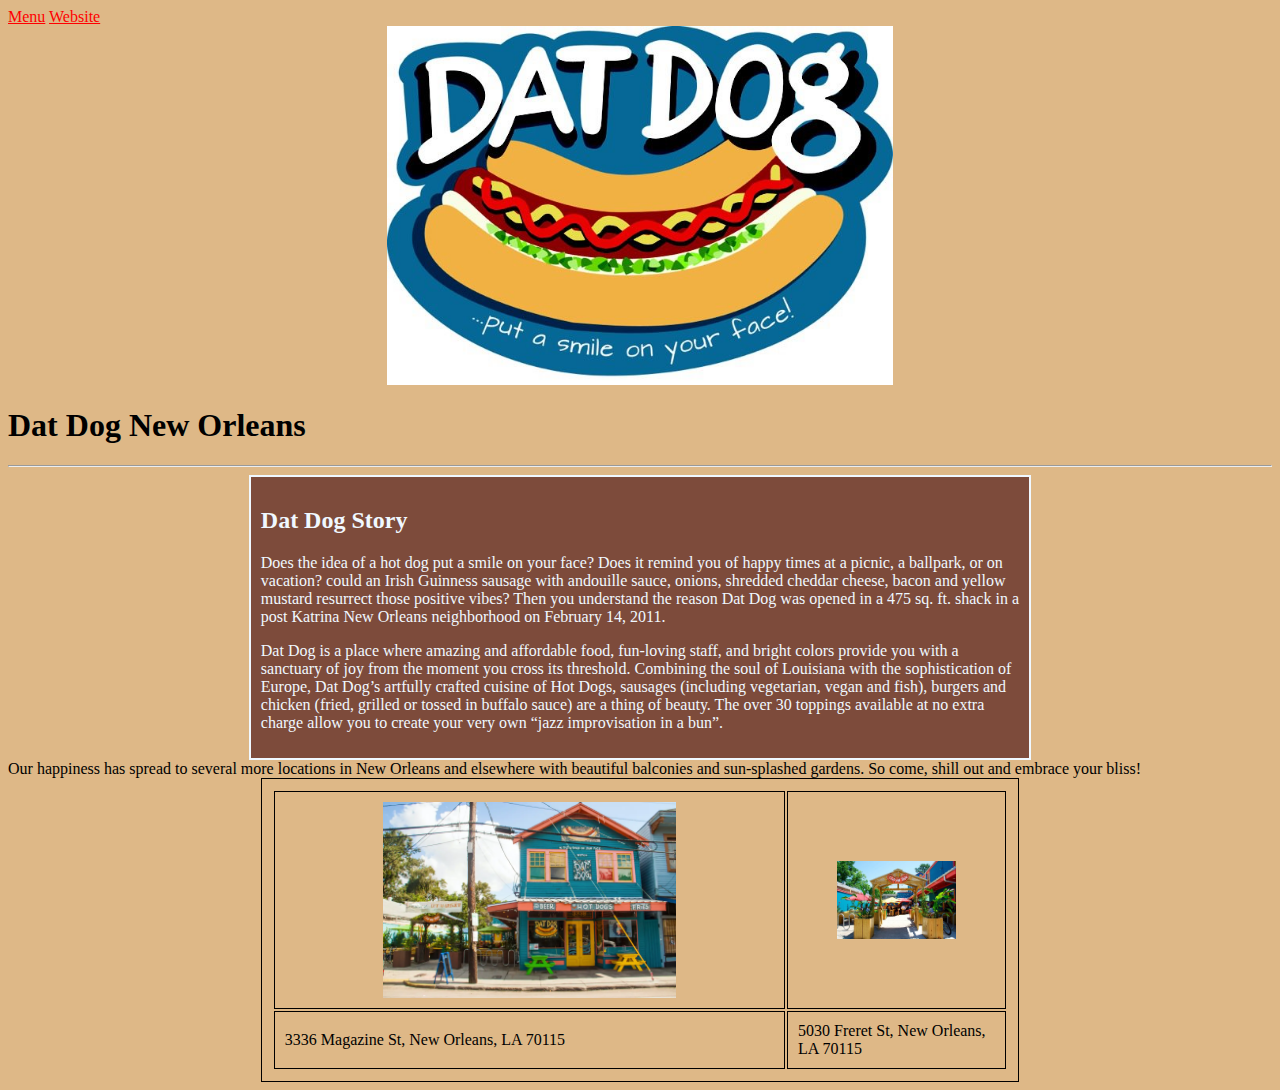
<file: datDog/index.html>
<!DOCTYPE HTML>
<html>
    <head>
        <title>Dat Dog New Orleans</title>
        <link rel="stylesheet" href="datDog.css"
    </head>
    <body>
        <nav>
            <a href="https://www.datdog.com">Menu</a>
            <a href="https://www.datdog.com/menu">Website</a>
        </nav>
        <main> 
            <img src="images/Copy of dat-dog-logo.jpg">
            
        <h1 id="datTitle"> Dat Dog New Orleans</h1> 
        <hr>
        <div id="mainContent">
            <h2> Dat Dog Story</h2>
        <p> 
            Does the idea of a hot dog put a smile on your face? Does it remind you of happy times at a
picnic, a ballpark, or on vacation? could an Irish Guinness sausage with andouille sauce,
onions, shredded cheddar cheese, bacon and yellow mustard resurrect those positive vibes?
Then you understand the reason Dat Dog was opened in a 475 sq. ft. shack in a post Katrina
New Orleans neighborhood on February 14, 2011.
        </p>
        <p>
            Dat Dog is a place where amazing and affordable food, fun-loving staff, and bright colors
provide you with a sanctuary of joy from the moment you cross its threshold. Combining the soul
of Louisiana with the sophistication of Europe, Dat Dog’s artfully crafted cuisine of Hot Dogs,
sausages (including vegetarian, vegan and fish), burgers and chicken (fried, grilled or tossed in
buffalo sauce) are a thing of beauty. The over 30 toppings available at no extra charge allow
you to create your very own “jazz improvisation in a bun”.
        </p>
        </div>

        <col>
            <table class="center"
                <th colspan="2">
                    Our happiness has spread to several more locations in New Orleans and elsewhere with
                    beautiful balconies and sun-splashed gardens. So come, shill out and embrace your bliss!
                </th>
                <tr>
                    <td>
                        <img src="images/DatDog 1.webp" width="350" class="center">
                    </td>
                    <td>
                            <img src="images/magazine-st-courtyard.jpg" width="700" class="center">
                        
                    </td>
                    <tr>
                        <td>
                        3336 Magazine St, New Orleans, LA 70115
                        </td>

                        <td>
                        5030 Freret St, New Orleans, LA 70115
                        </td>
                    </tr>
                </tr>
            </table>
        </col>
        </main>
    </body>
</html>
</file>
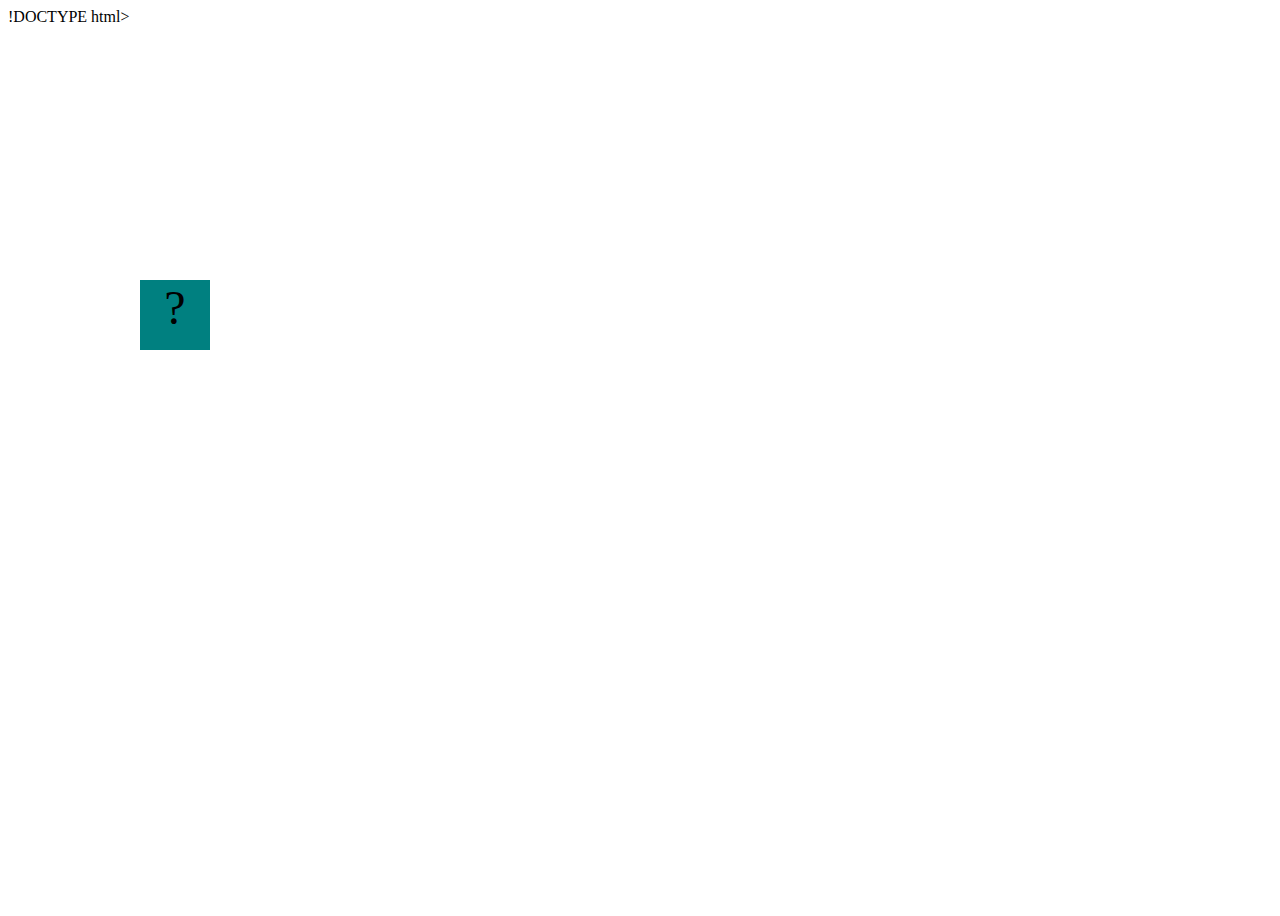
<file: projects/bouncing-box/index.html>
!DOCTYPE html>
<html>
<head>
	<meta charset="utf-8">
	<title>Bouncing Box</title>
	<script src="jquery.min.js"></script>
	<style>
		.box {
			width: 70px;
			height: 70px;
			background-color: teal;
			font-size: 300%;
			text-align: center;
			display: block;
			position: absolute;
			top: 100px;
			left: 0px;  /* <--- Change me! */
		}
		.board{
			height: 100vh;
		}
	</style>
	<!-- 	<script src="//cdnjs.cloudflare.com/ajax/libs/jquery/2.1.1/jquery.min.js"></script> -->

</head>
<body class="board">
	<!-- HTML for the box -->
	<div class="box">?</div>

	<script>
		(function(){
			'use strict'
			/* global jQuery */

			//////////////////////////////////////////////////////////////////
			/////////////////// SETUP DO NOT DELETE //////////////////////////
			//////////////////////////////////////////////////////////////////
			
			var box = jQuery('.box');	// reference to the HTML .box element
			var board = jQuery('.board');	// reference to the HTML .board element
			var boardWidth = board.width();	// the maximum X-Coordinate of the screen
			var boardHeight = jQuery(window). height();
			// Every 50 milliseconds, call the update Function (see below)
			setInterval(update, 50);
			
			// Every time the box is clicked, call the handleBoxClick Function (see below)
			box.on('click', handleBoxClick);

			// moves the Box to a new position on the screen along the X-Axis
			function moveBoxTo(newPositionX , newPositionY) {
				box.css("left", newPositionX);
				box.css("top", newPositionY);

			}		 

			  

			// changes the text displayed on the Box
			function changeBoxText(newText) {
				box.text(newText);
			}

			//////////////////////////////////////////////////////////////////
			/////////////////// YOUR CODE BELOW HERE /////////////////////////
			//////////////////////////////////////////////////////////////////
			
			// TODO 2 - Variable declarations 
			var positionX = 0;
			var speed = 10;
			var points = 0;
			var positionY = 70;
			var speedY = 15;
			var randNum = Math.random()*100;
			
		
			
			
			/* 
			This Function will be called 20 times/second. Each time it is called,
			it should move the Box to a new location. If the box drifts off the screen
			turn it around! 
			*/
			function update() {
				positionX = positionX + speed;
				positionY = positionY + speedY;
				 moveBoxTo(positionX, positionY);
					if(positionX >= boardWidth){
						speed = speed * -1;
					}
					if (positionX < 0){
						speed = speed *-1;
					}

					if(positionY >= boardHeight) {
						speedY = speedY * -1;
					}
					if (positionY < 0) {
						speedY = -speedY;
					}

			};

			/* 
			This Function will be called each time the box is clicked. Each time it is called,
			it should increase the points total, increase the speed, and move the box to
			the left side of the screen.
			*/
			function handleBoxClick() {

				positionX = 0;

				positionY = 0;

				points = points+1;

				changeBoxText(points);


			};
		})();
	</script>
</body>
</html>
</file>
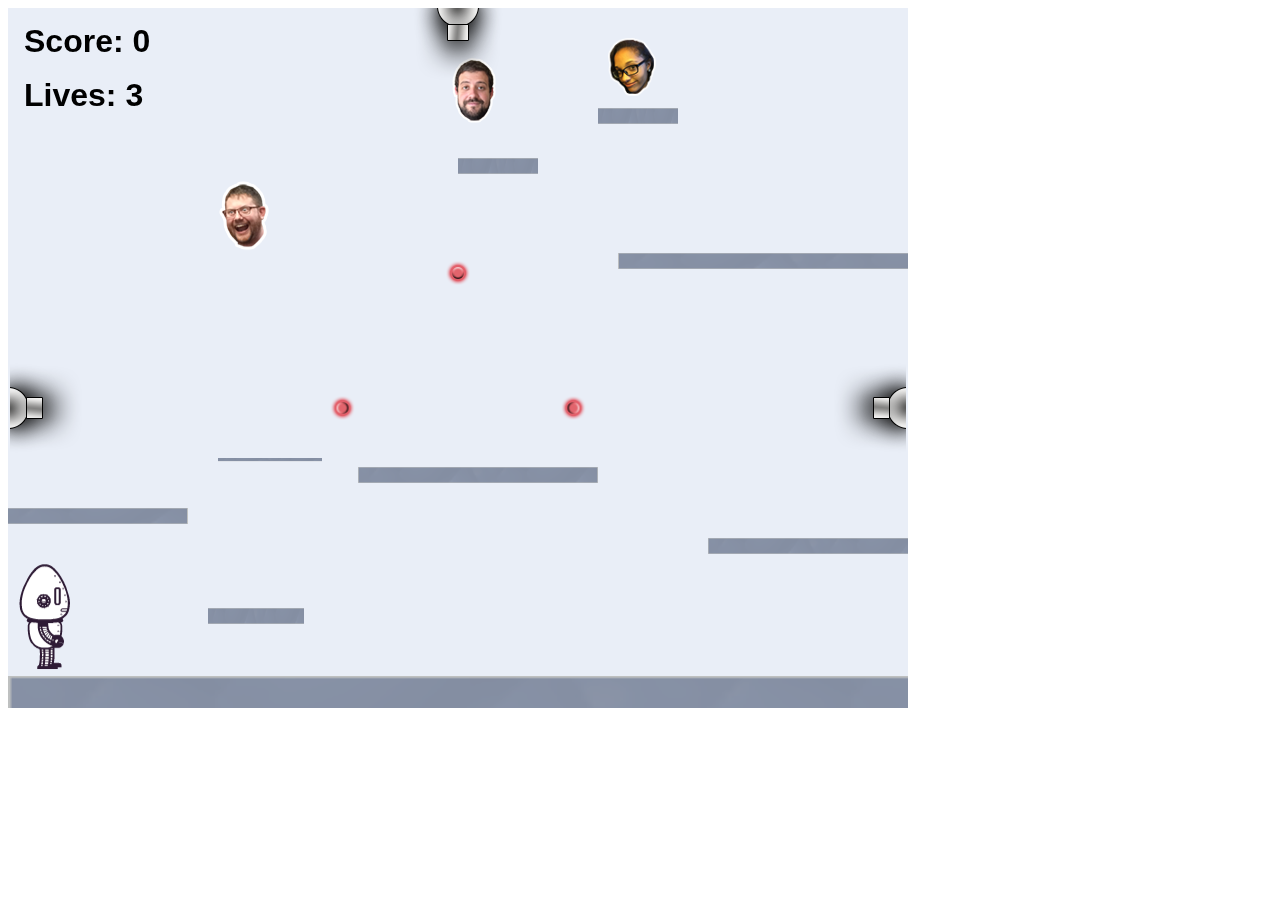
<file: projects/platformer/index.html>
<!DOCTYPE html>
<html>
    <head>
        <title>Platformer</title>
        <script src="lib/jquery.min.js"></script>
        <script src="lib/phaser.min.js"></script>
        <script src="js/factory/game.js"></script>
        <script src="js/factory/preload.js"></script>
        <script src="js/factory/platform.js"></script>
        <script src="js/factory/collectable.js"></script>
        <script src="js/factory/cannon.js"></script>
        <script src="js/factory/player.js"></script>
        <script src="js/controller/player-manager.js"></script>
        <script src="js/init/platform.js"></script>
        <script src="js/init/collectable.js"></script>
        <script src="js/init/cannon.js"></script>
        <script src="js/init/player.js"></script>
    </head>
    <body>
        <script src="js/index.js"></script>
    </body>
</html>
</file>
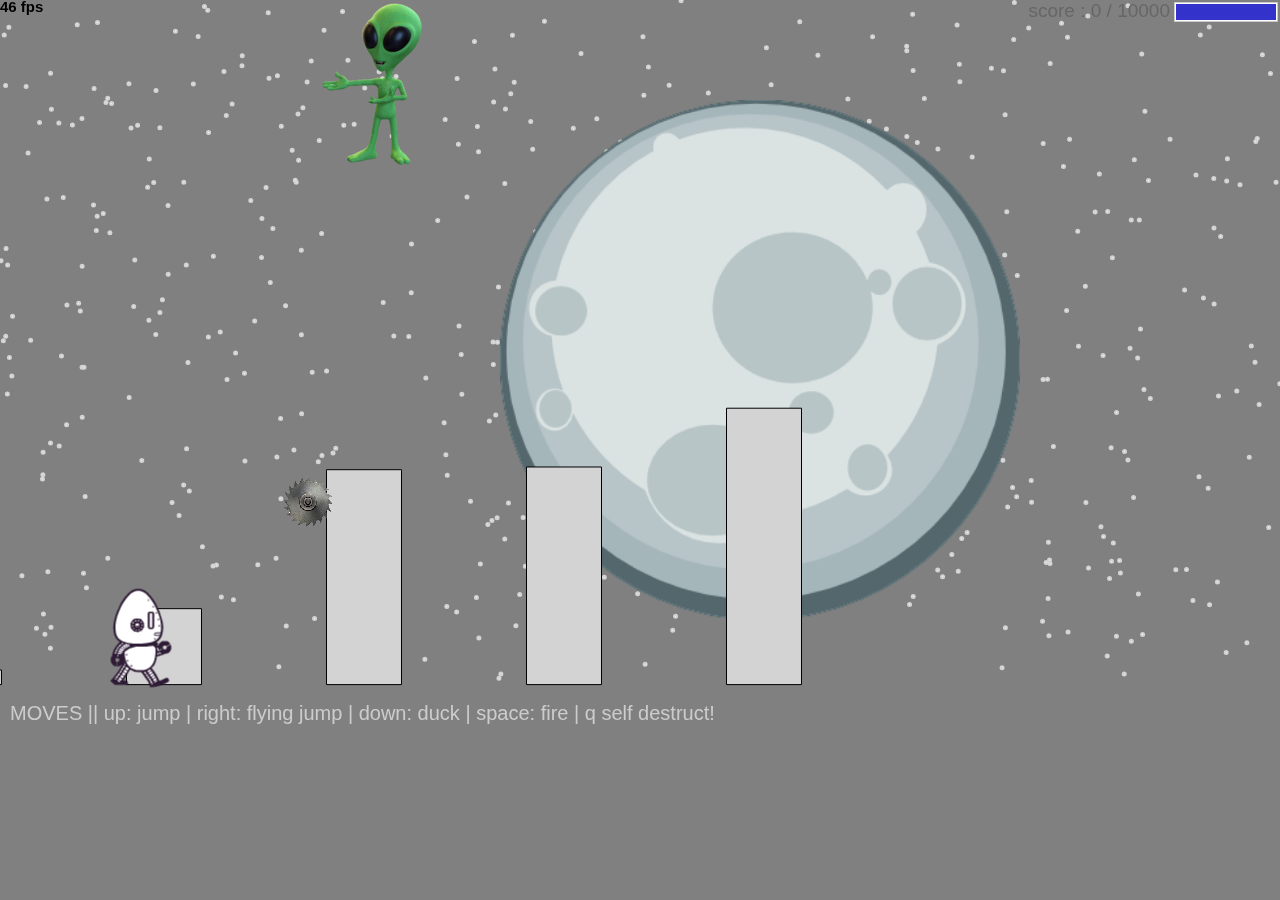
<file: projects/runtime/index.html>
<!doctype html>
<html>
    <head>
        <meta charset="utf-8">

        <title>Operation Spark || Runtime!</title>
        <meta name="description" content="Operation Spark Motion Poem">
        <meta name="author" content="operationspark.org">
        <meta name="viewport" content="width=device-width, initial-scale=1.0">
        
        <link href="css/bootstrap.min.css" rel="stylesheet" media="screen">
        <link href="css/style.css" rel="stylesheet">

        <!-- all core CreateJS and 3rd party libraries are listed here: -->
        <script src="bower_components/lodash/lodash.min.js"></script>
        <script src="bower_components/bluebird/js/browser/bluebird.min.js"></script>
        <script src="js/lib/proton-1.0.0.min.js"></script>
        <script src="bower_components/easeljs/lib/easeljs-0.8.2.min.js"></script>
        <script src="bower_components/PreloadJS/lib/preloadjs-0.6.2.min.js"></script>
        <script src="bower_components/TweenJS/lib/tweenjs.min.js"></script>
        <script src="bower_components/SoundJS/lib/soundjs-0.6.2.min.js"></script>
        <script src="bower_components/opspark-draw/draw.js"></script>
        <script src="bower_components/racket/racket.js"></script>

        <!-- our app javascript code -->
        <script src="js/util/load.js"></script>
        <script src="js/util/spin.min.js"></script>
        <script src="js/util/point.js"></script>
        <script src="js/spritesheet.js"></script>
        <script src="js/world/rules.js"></script>
        <script src="js/particle/particleManager.js"></script>
        <script src="js/orb/orbManager.js"></script>
        <script src="js/projectile/projectileManager.js"></script>
        <script src="js/view/pacifier.js"></script>
        <script src="js/view/background.js"></script>
        <script src="js/view/ground.js"></script>
        <script src="js/view/hud.js"></script>
        <script src="js/player/halle.js"></script>
        <script src="js/player/playerManager.js"></script>
        <script src="js/opspark.js"></script>
        <script src="js/game.js"></script>
        <script src="js/init.js"></script>
        <script src="js/level01.js"></script>
        
        <!--Load Additional Scripts Here-->

    </head>
    <body>
        <div id="main">
            <canvas id="canvas" width="500" height="500"></canvas>
        </div>
        <script id="index">
            (function(){
                'use strict';
                background(window);
                level01(window);
                init(window);
            })();
        </script>
    </body>
</html>
</file>
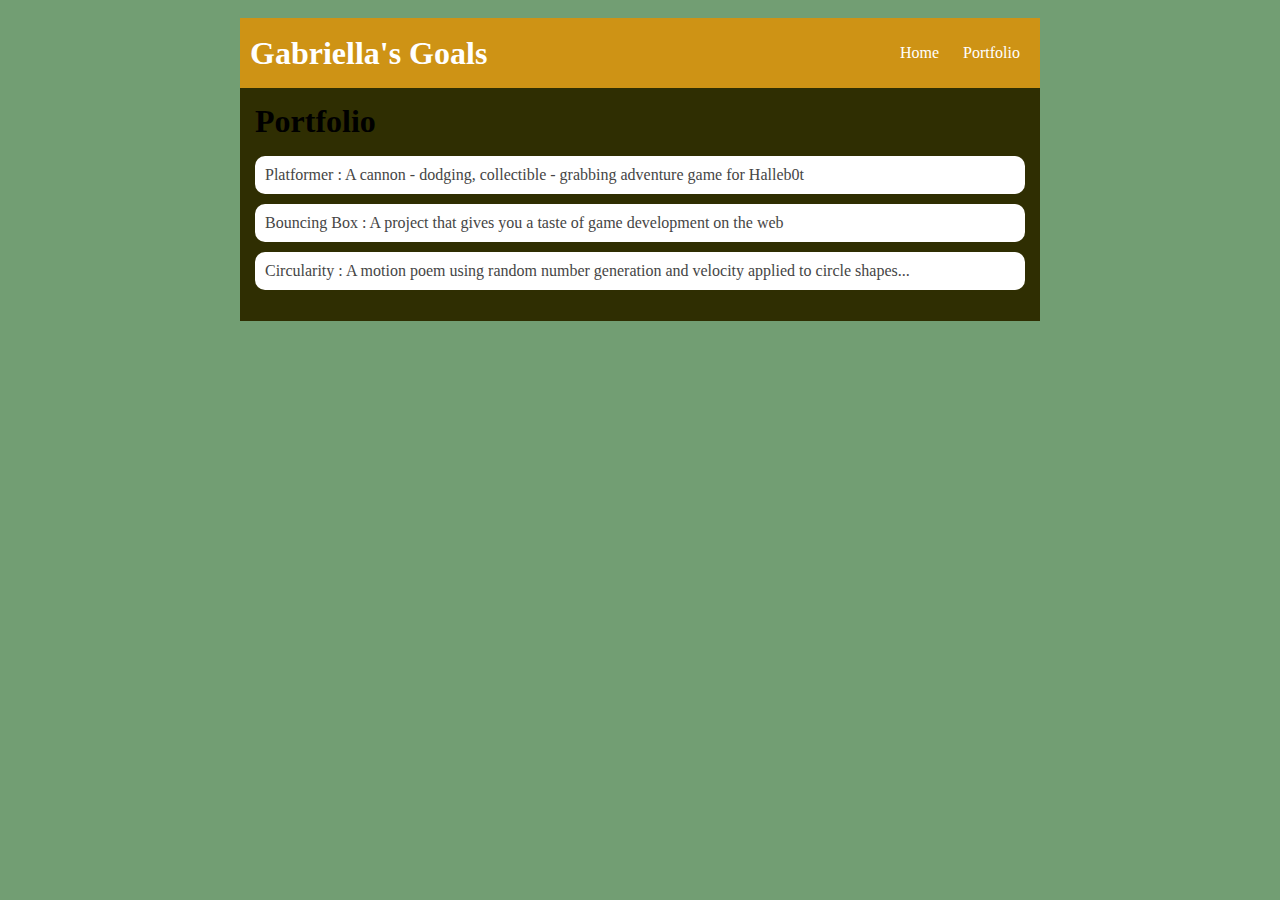
<file: portfolio.html>
<!DOCTYPE HTML>
<html>

<head>
    <title> Gabriella's Goals</title>
    <style>
        #all-contents {
            max-width: 800px;
            margin: auto;
        }

        body {
            background: rgb(114, 158, 115);
            color: rgb(241, 244, 225);
            padding: 10px;
            font-family: times new roman;
        }
    

        /* navigation menu */
        nav {
            background: rgb(206, 147, 21);
            margin: 0 auto;
            display: flex;
            padding: 10px;
        }

        h1 {
            display: flex;
            align-items: center;
            color: white;
            flex: 1;
            margin: 0;
        }

        #nav-ul {
            list-style-image: none;
        }

        .nav-li {
            display: inline-block;
            padding: 0 10px;
        }

        a {
            text-decoration: none;
            color: #fff;
        }

        /* main container area beneath menu */
        main {
            background: rgb(47, 46, 2);
            display: flex;
        }

        .sidebar {
            margin-right: 25px;
            padding: 10px;
        }

        .sidebar-img {
            width: 200px;
        }

        .content {
            flex: 1;
            padding: 15px;
        }
                 /* portfolio styles */
                 .content h1 {
             color: black;
         }

         #portfolio {
             list-style-type: none;
             padding-left: 0;
         }

         #portfolio li {
             background: #fff;
             padding: 10px;
             border-radius: 10px;
             margin-bottom: 10px;
         }

         #portfolio li:hover {
             background: #eee;
         }

         #portfolio a {
             text-decoration: none;
             color: #454545;
         }

        #interests {
            border: 4px silver ridge;
            padding: 8px;
        }

        h2,
        h3 {
            margin: 0px;
        }
    </style>
</head>

<body>
    <div id="all-contents">
        <nav>
            <h1>Gabriella's Goals</h1>
            <ul id="nav-ul">
                <li class="nav-li">
                    <a class="nav-a" href="index.html">Home</a>
                </li>
                <li class="nav-li">
                    <a class="nav-a" href="portfolio.html">Portfolio</a>
                </li>
            </ul>
        </nav>
        <main>
            <div class="content">
                <h1>Portfolio</h1>
                <ul id="portfolio">
                    <li><a href="projects/platformer/">Platformer : A cannon - dodging, collectible - grabbing adventure
                            game for Halleb0t</a></li>
                    <li><a href="projects/bouncing-box/">Bouncing Box : A project that gives you a taste of game
                            development on the web </a></li>
                    <li><a href="projects/circularity/">Circularity : A motion poem using random number generation and
                            velocity applied to circle shapes...</a></li>
                </ul>
            </div>
        </main>
    </div>
    </div>
</body>

</html>
</file>
<file: datDog/datDog.css>
.center{
    width:60%;
    margin:auto;
}
img{
    display:block;
    margin:auto; 
    width:40%;
}
body{
    background-color: burlywood;
}
#mainContent{
    background-color: rgba(80, 23, 23, 0.677);
    border-style: solid;
    border-width: 2px;
    width: 60%;
    margin-left: auto;
    margin-right: auto;
    padding: 10px;


    color:aliceblue
}
a:link {
    color: red;
  }
  
  /* visited link */
  a:visited {
    color: green;
  }
  
  /* mouse over link */
  a:hover {
    color: rgba(0, 0, 0, 0.005);
  }
  
  /* selected link */
  a:active {
    color: blue;
  }
  table, th, td{
    border: 1px solid;
    width: 70%;
    margin-left: auto;
    margin-right: auto;
    padding: 10px;

  }
</file>
<file: projects/runtime/css/style.css>
body, html {
    width: 100%;
    height: 100%;
    margin: 0;
    padding: 0;
    overflow: hidden;
    -moz-user-select: none;
    -webkit-user-select: none;
    -ms-user-select: none;
}
canvas {
    -moz-user-select: none;
    -webkit-user-select: none;
    -ms-user-select: none;
    position:absolute;
}
</file>
